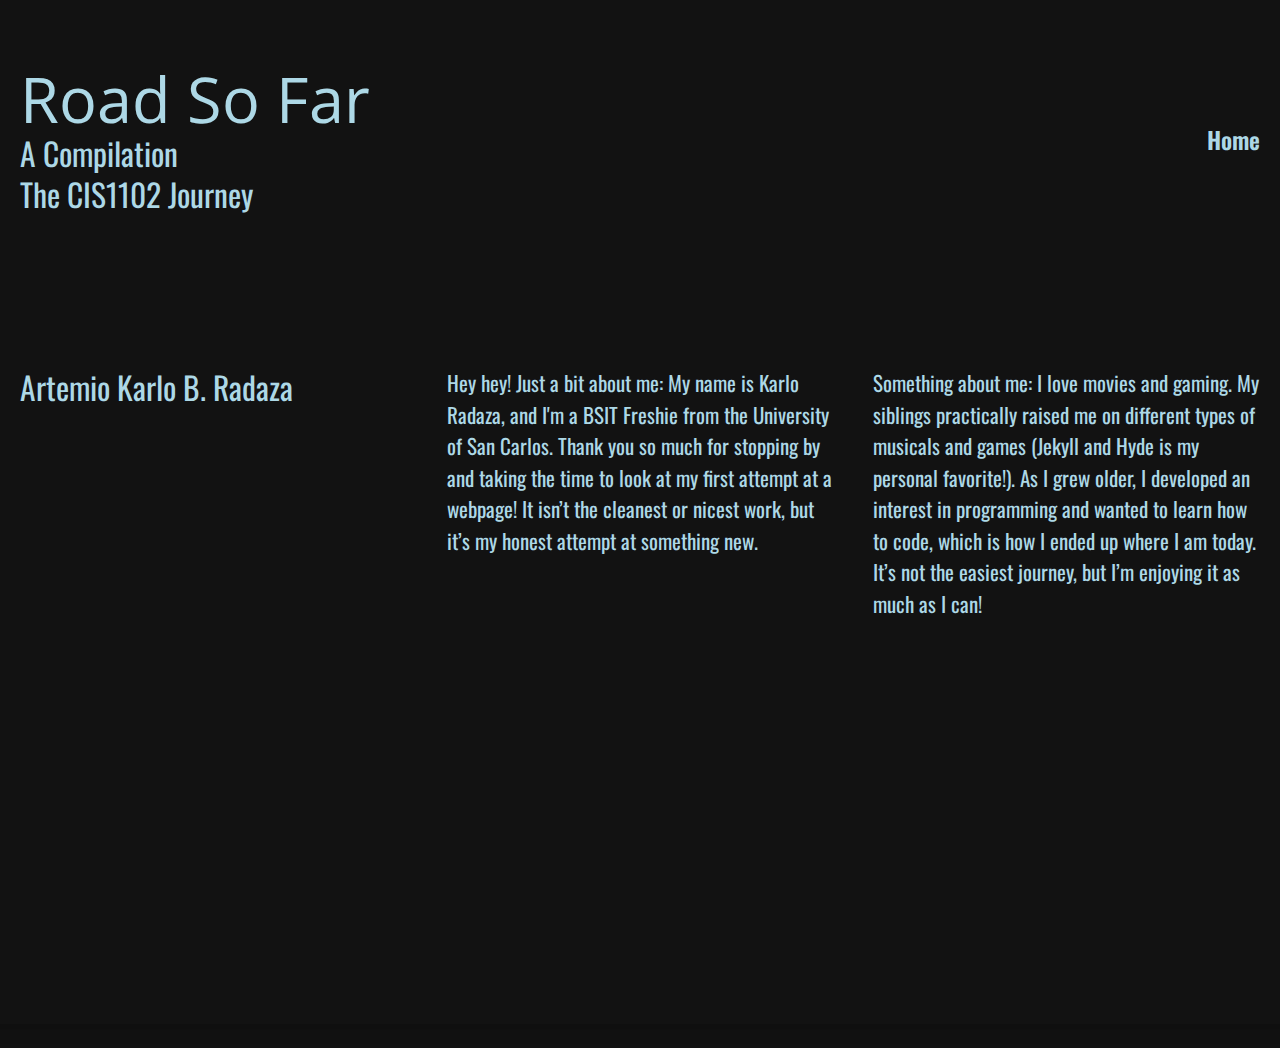
<file: about me.html>
<!DOCTYPE html>
<html lang="en">
  <head>
    <meta charset="UTF-8">
    <meta name="viewport" content="width=device-width, initial-scale=1.0">
    <title>About Me</title>
    <link rel="stylesheet" href="about me.css">
  </head>
  <body>
    <!-- Main Container -->
    <div id="webcrumbs">
      <div class="w-[1400px] min-h-[1000px] bg-neutral-950 text-sky-400 shadow-lg rounded-lg flex flex-col relative">

        <!-- Header Section -->
        <header class="flex justify-between items-center px-20 py-10">
          <div>
            <!-- Page Title and Subtitle -->
            <h1 class="text-5xl font-title">Road So Far</h1>
            <h2 class="text-2xl">A Compilation</h2>
            <h2 class="text-2xl">The CIS1102 Journey</h2>
          </div>
          <!-- Navigation Links -->
          <nav class="flex gap-10">
            <a href="homepage.html" class="text-lg font-semibold">Home</a>
          </nav>
        </header>

        <!-- Main Content Section -->
        <div class="flex flex-1 p-20">

          <!-- Personal Introduction Section -->
          <div class="flex-1">
            <p class="mt-8 text-2xl">Artemio Karlo B. Radaza</p>
          </div>

          <!-- Welcome Message Section -->
          <div class="flex-1 grid grid-cols-3 gap-10 ml-10">
            <p class="col-span-3 mt-8">
              Hey hey! Just a bit about me: My name is Karlo Radaza, and I'm a BSIT Freshie from the University of San Carlos. 
              Thank you so much for stopping by and taking the time to look at my first attempt at a webpage! It isn’t the cleanest or 
              nicest work, but it’s my honest attempt at something new.
            </p>
          </div>

          <!-- Interests and Backstory Section -->
          <div class="flex-1 grid grid-cols-3 gap-10 ml-10">
            <p class="col-span-3 mt-8">
              Something about me: I love movies and gaming. My siblings practically raised me on different types of musicals and games 
              (Jekyll and Hyde is my personal favorite!). As I grew older, I developed an interest in programming and wanted to learn 
              how to code, which is how I ended up where I am today. It’s not the easiest journey, but I’m enjoying it as much as I can!
            </p>
          </div>

        </div>

        <!-- Footer Section -->
        <div class="absolute bottom-5 left-5">
          <a href="https://www.instagram.com/karlradaz/" target="_blank" rel="noopener noreferrer">
          <i class="fa-brands fa-instagram text-2xl"></i>
        </a>
        </div>

      </div>
    </div>
  </body>
</html>
</file>
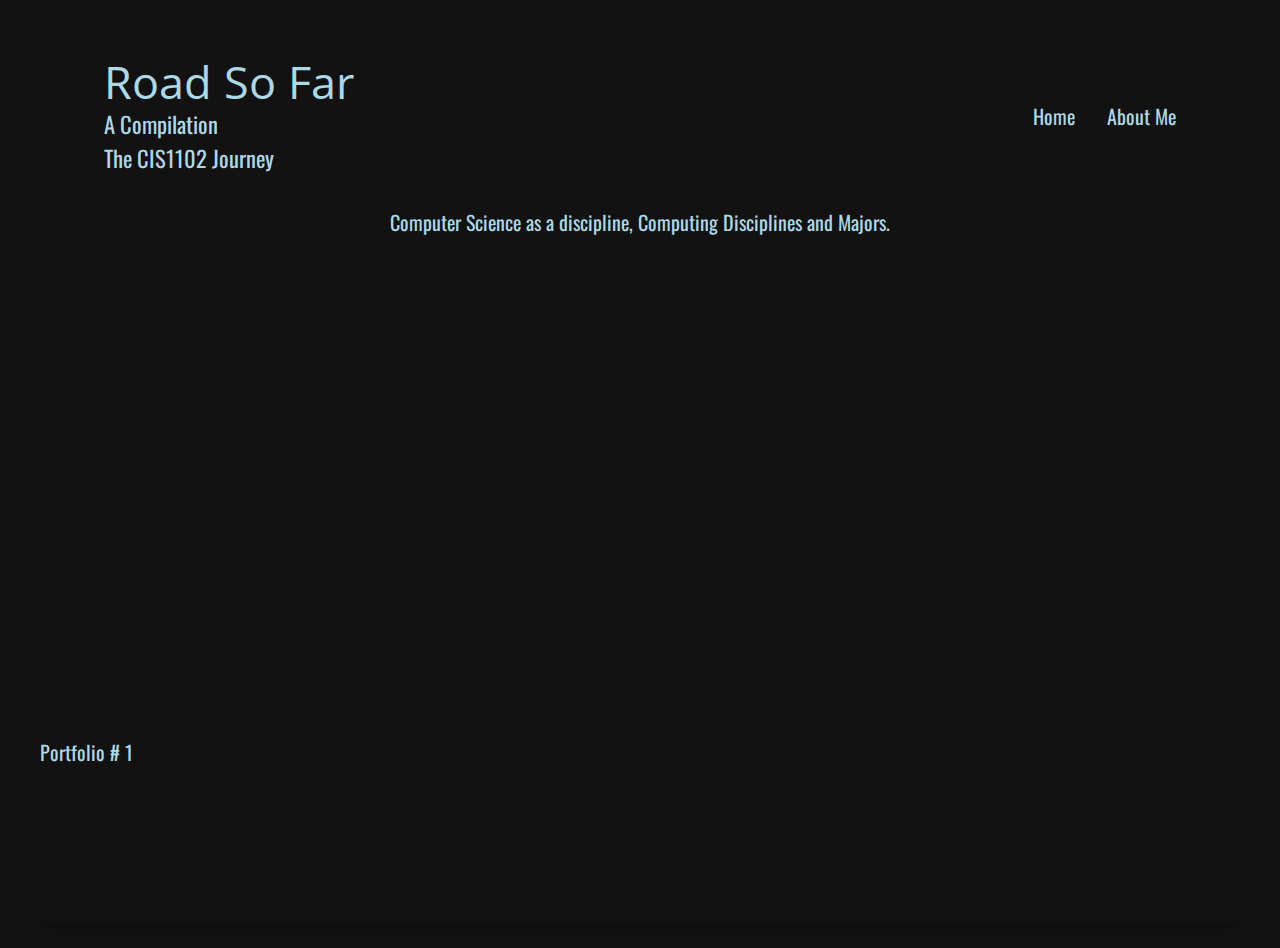
<file: port1.html>
<!DOCTYPE html>
<html lang="en">
  <head>
    <meta charset="UTF-8">
    <meta name="viewport" content="width=device-width, initial-scale=1.0">
    <title>Portfolio # 1</title>
    <link rel="stylesheet" href="port1.css">
     

  </head>
  <body>
    <!-- Main Container -->
  <div id="webcrumbs">
    <div class="w-[1200px] min-h-[900px] bg-neutral-950 text-sky-400 shadow-lg rounded-lg flex flex-col">
      <!-- Header Section -->
      <header class="flex justify-between items-center px-16 py-8"> 
        <div> 
        <h1 class="text-4xl font-title">Road So Far</h1> 
        <h2 class="text-lg">A Compilation</h2> 
        <h2 class="text-lg">The CIS1102 Journey</h2> 
      </div> 
        <nav class="flex gap-8"> 
        <a href="homepage.html" class="text-base font-semibold">Home</a> 
        <a href="about me.html" class="text-base font-semibold">About Me</a> 
      </nav> 
      </header> 

       <!-- Content Section -->
      <div class="flex flex-1 p-16 flex-col justify-center items-center">
        <!-- Description -->
         <div class="mb-8"> 
          <p>Computer Science as a discipline, Computing Disciplines and Majors.</p> </div>
           <iframe src="https://1drv.ms/p/c/5339b193c336fe0c/IQT6hBnTkm33SZq34y3jMOt4ASncqV5bekUS6lbNCFGIb9M"
            width="700" 
            height="500"
             frameBorder="0" 
             scrolling="no"
              class="mt-6"> 
            </iframe> 
          </div>
          <!-- Footer Section -->
           <footer 
          class="flex justify-center items-center py-4">
           <p>Portfolio # 1</p> 
          </footer> 
        </div>
  </div>
  </body>
</html>
</file>
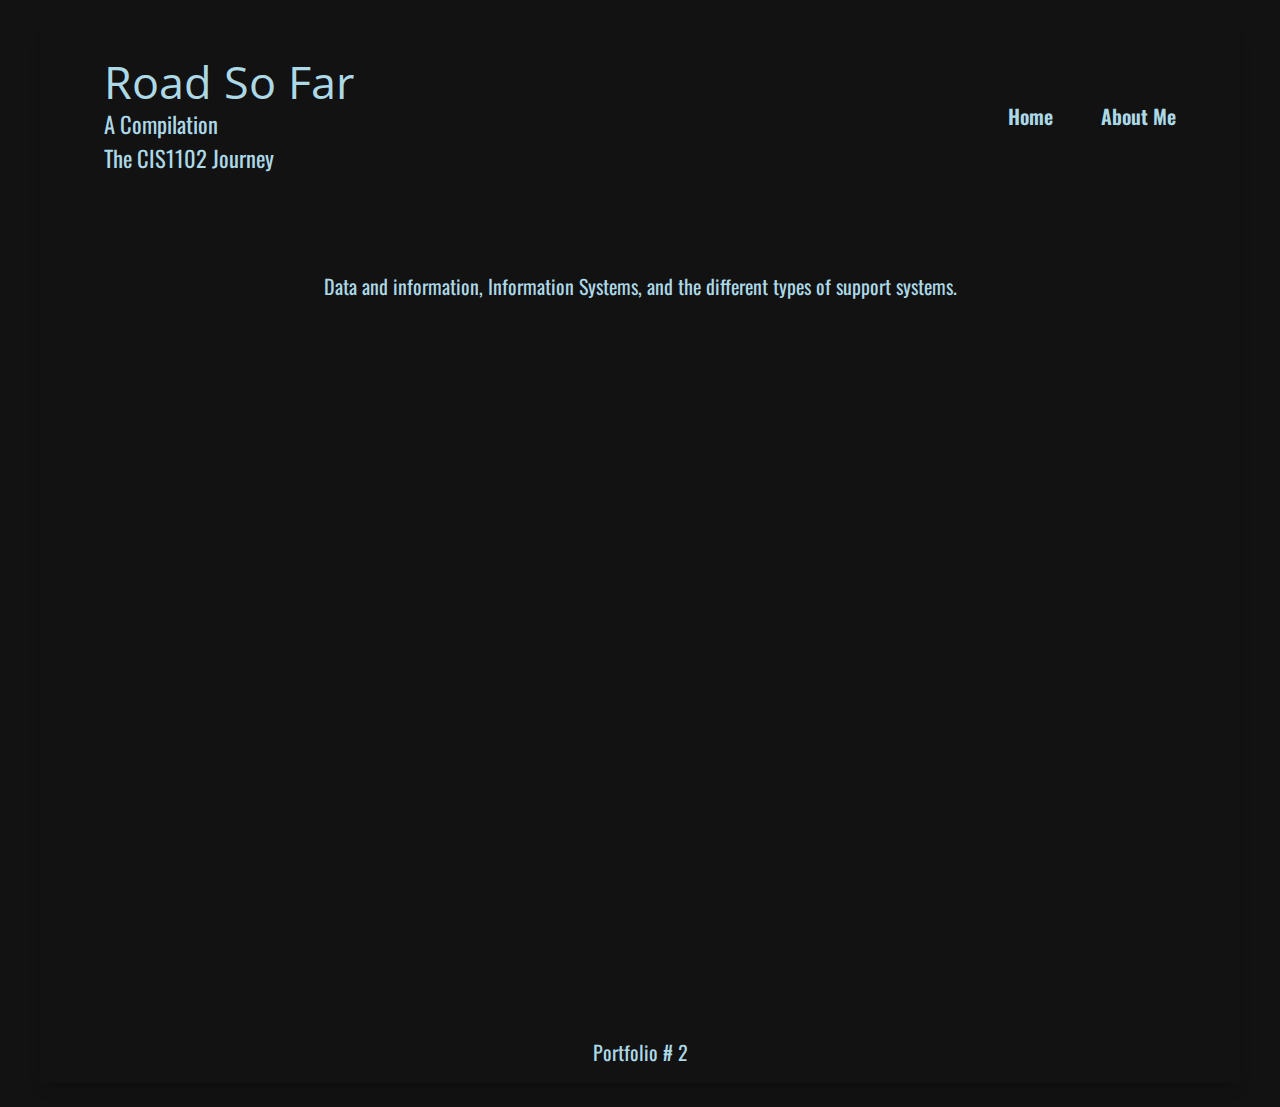
<file: port2.html>
<!DOCTYPE html>
<html lang="en">

<head>
    <meta charset="UTF-8">
    <meta name="viewport" content="width=device-width, initial-scale=1.0">
    <title>Portfolio # 2</title>
    <link rel="stylesheet" href="port2.css">
</head>

<body>
    <div id="webcrumbs">
        <div class="container w-[1200px] min-h-[900px] bg-neutral-950 text-sky-400 shadow-lg rounded-lg flex flex-col">

            <!-- Header Section -->
            <header class="header flex justify-between items-center px-16 py-8">
                <div>
                    <h1 class="title text-4xl font-title">Road So Far</h1>
                    <h2 class="subtitle text-lg">A Compilation</h2>
                    <h2 class="subtitle text-lg">The CIS1102 Journey</h2>
                </div>
                <nav class="navigation flex gap-12">
                    <a href="homepage.html" class="nav-link text-base font-semibold">Home</a>
                    <a href="about me.html" class="nav-link text-base font-semibold">About Me</a>
                </nav>
            </header>

            <!-- Content Section -->
            <main class="main-content flex flex-1 p-16 flex-col justify-center items-center">
                <div class="description mb-8">
                    <p>Data and information, Information Systems, and the different types of support systems.</p>
                </div>
                <iframe src="https://1drv.ms/p/c/5339b193c336fe0c/IQR9vIJ2te0JTqEBSHZ0j3R6AQpQa6dxHtY2iaQQ5A-581A" 
                        width="800" 
                        height="600" 
                        frameBorder="0" 
                        scrolling="no" 
                        class="iframe mt-6">
                </iframe>
            </main>

            <!-- Footer Section -->
            <footer class="footer flex justify-center items-center py-4">
                <p>Portfolio # 2</p>
            </footer>

        </div>
    </div>
</body>

</html>
</file>
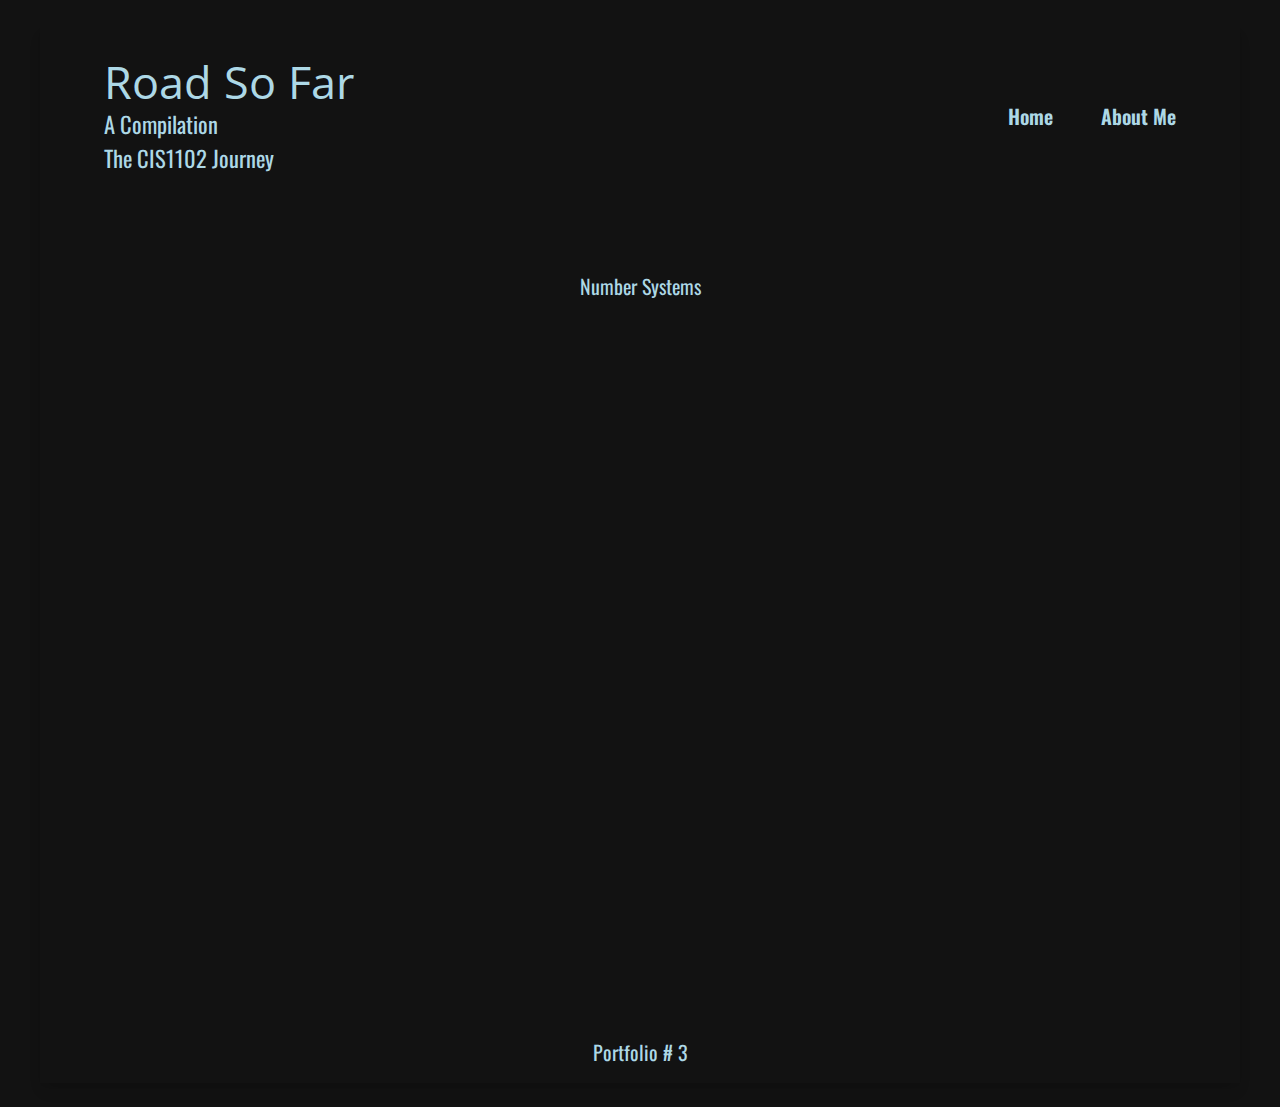
<file: port3.html>
<!DOCTYPE html>
<html lang="en">

<head>
    <meta charset="UTF-8">
    <meta name="viewport" content="width=device-width, initial-scale=1.0">
    <title>Portfolio # 3</title>
    <link rel="stylesheet" href="port3.css">
</head>

<body>
    <div id="webcrumbs">
        <div class="container w-[1200px] min-h-[900px] bg-neutral-950 text-sky-400 shadow-lg rounded-lg flex flex-col">

            <!-- Header Section -->
            <header class="header flex justify-between items-center px-16 py-8">
                <div>
                    <h1 class="title text-4xl font-title">Road So Far</h1>
                    <h2 class="subtitle text-lg">A Compilation</h2>
                    <h2 class="subtitle text-lg">The CIS1102 Journey</h2>
                </div>
                <nav class="navigation flex gap-12">
                    <a href="homepage.html" class="nav-link text-base font-semibold">Home</a>
                    <a href="about me.html" class="nav-link text-base font-semibold">About Me</a>
                </nav>
            </header>

            <!-- Content Section -->
            <main class="main-content flex flex-1 p-16 flex-col justify-center items-center">
                <div class="description mb-8">
                    <p>Number Systems</p>
                </div>
                <iframe src="https://1drv.ms/p/c/5339b193c336fe0c/IQSC-uoAOOwKSqg7NPWpLqlSAQ_y9D-_pSAwkJ5HOkqu7wY" 
                        width="800" 
                        height="600" 
                        frameBorder="0" 
                        scrolling="no" 
                        class="iframe mt-6">
                </iframe>
            </main>

            <!-- Footer Section -->
            <footer class="footer flex justify-center items-center py-4">
                <p>Portfolio # 3</p>
            </footer>

        </div>
    </div>
</body>

</html>
</file>
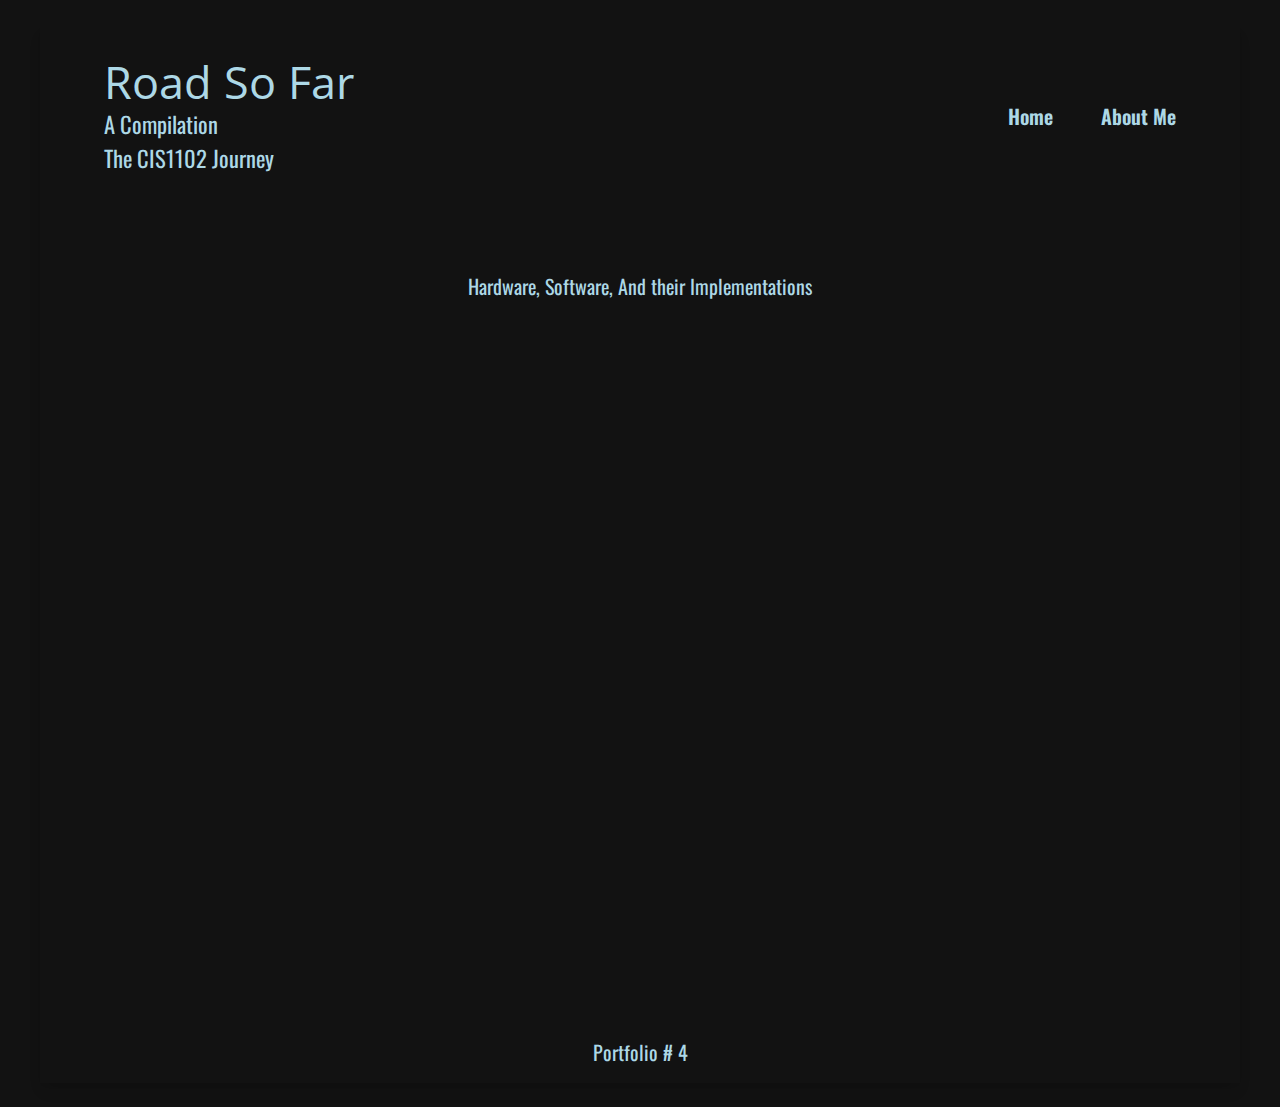
<file: port4.html>
<!DOCTYPE html>
<html lang="en">

<head>
    <meta charset="UTF-8">
    <meta name="viewport" content="width=device-width, initial-scale=1.0">
    <title>Portfolio # 4</title>
    <link rel="stylesheet" href="port4.css">
</head>

<body>
    <div id="webcrumbs">
        <div class="container w-[1200px] min-h-[900px] bg-neutral-950 text-sky-400 shadow-lg rounded-lg flex flex-col">

            <!-- Header Section -->
            <header class="header flex justify-between items-center px-16 py-8">
                <div>
                    <h1 class="title text-4xl font-title">Road So Far</h1>
                    <h2 class="subtitle text-lg">A Compilation</h2>
                    <h2 class="subtitle text-lg">The CIS1102 Journey</h2>
                </div>
                <nav class="navigation flex gap-12">
                    <a href="homepage.html" class="nav-link text-base font-semibold">Home</a>
                    <a href="about me.html" class="nav-link text-base font-semibold">About Me</a>
                </nav>
            </header>

            <!-- Content Section -->
            <main class="main-content flex flex-1 p-16 flex-col justify-center items-center">
                <div class="description mb-8">
                    <p>Hardware, Software, And their Implementations</p>
                </div>
                <iframe src="https://1drv.ms/p/c/5339b193c336fe0c/IQQDdIY5aibYS7VbzaMdD4xLAaJSYxf1N5AnQ5MRRjp8trE" 
                        width="800" 
                        height="600" 
                        frameBorder="0" 
                        scrolling="no" 
                        class="iframe mt-6">
                </iframe>
            </main>

            <!-- Footer Section -->
            <footer class="footer flex justify-center items-center py-4">
                <p>Portfolio # 4</p>
            </footer>

        </div>
    </div>
</body>

</html>
</file>
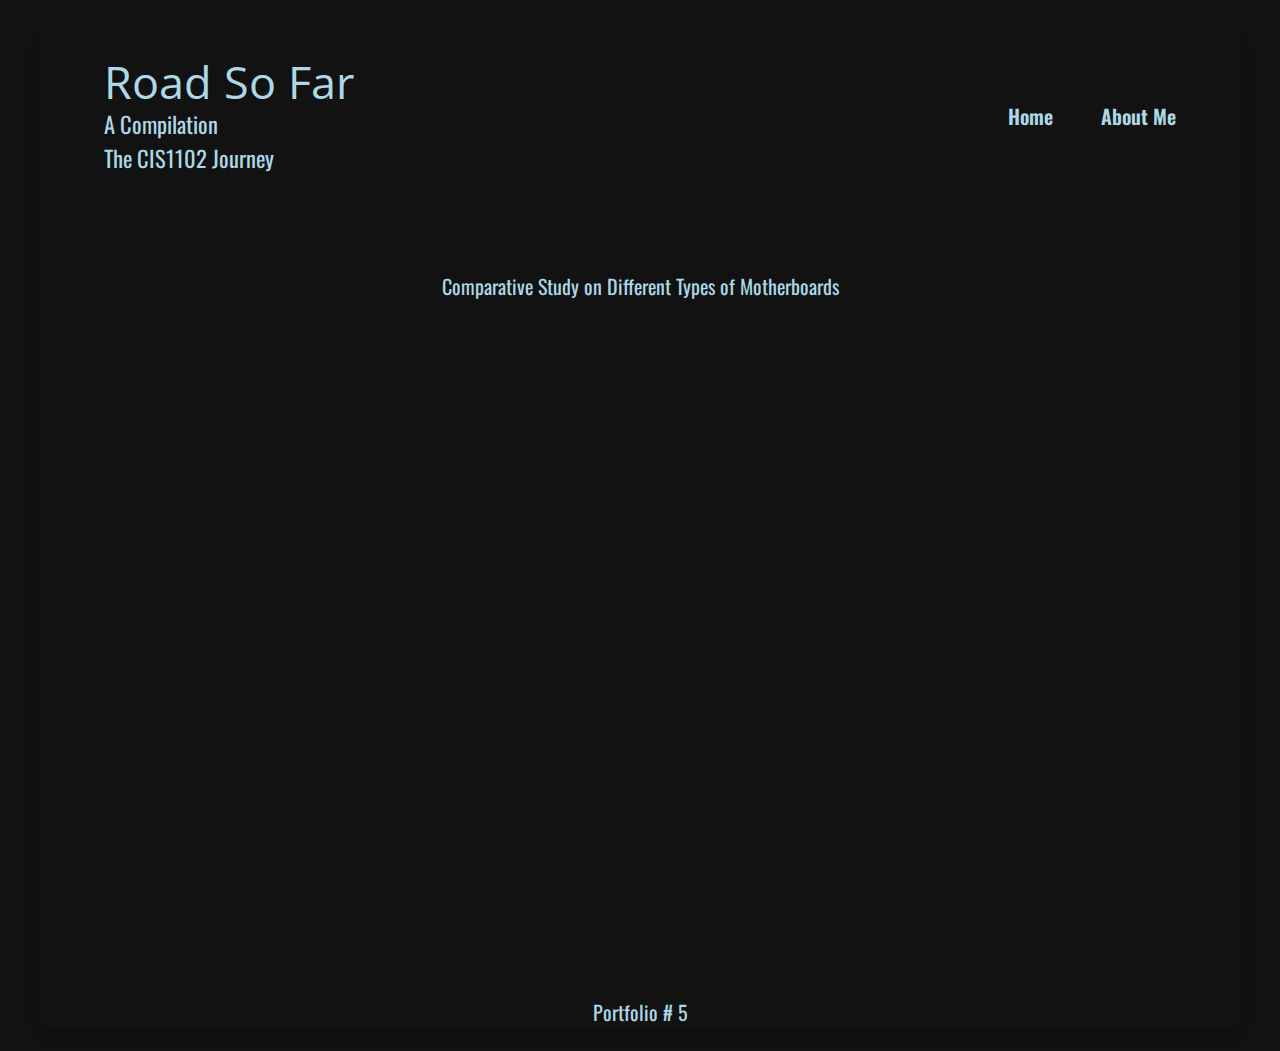
<file: port5.html>
<!DOCTYPE html>
<html lang="en">

<head>
    <meta charset="UTF-8">
    <meta name="viewport" content="width=device-width, initial-scale=1.0">
    <title>Portfolio # 5</title>
    <link rel="stylesheet" href="port5.css">
</head>

<body>
    <div id="webcrumbs">
        <div class="container w-[1200px] min-h-[900px] bg-neutral-950 text-sky-400 shadow-lg rounded-lg flex flex-col">

            <!-- Header Section -->
            <header class="header flex justify-between items-center px-16 py-8">
                <div>
                    <h1 class="title text-4xl font-title">Road So Far</h1>
                    <h2 class="subtitle text-lg">A Compilation</h2>
                    <h2 class="subtitle text-lg">The CIS1102 Journey</h2>
                </div>
                <nav class="navigation flex gap-12">
                    <a href="homepage.html" class="nav-link text-base font-semibold">Home</a>
                    <a href="about me.html" class="nav-link text-base font-semibold">About Me</a>
                </nav>
            </header>

            <!-- Content Section -->
            <main class="main-content flex flex-1 p-16 flex-col justify-center items-center">
                <div class="description mb-8">
                    <p>Comparative Study on Different Types of Motherboards</p>
                </div>
                <iframe src="port5.pdf" 
                        width="800" 
                        height="600" 
                        frameborder="0" 
                        scrolling="no" 
                        class="iframe">
                </iframe>
            </main>

            <!-- Footer Section -->
            <footer class="footer flex justify-center items-center py-4">
                <p>Portfolio # 5</p>
            </footer>

        </div>
    </div>
</body>

</html>
</file>
<file: about me.css>
@import url(https://cdnjs.cloudflare.com/ajax/libs/font-awesome/6.5.2/css/all.min.css);
      
      @import url(https://fonts.googleapis.com/css2?family=Open+Sans&display=swap);
      
      @import url(https://fonts.googleapis.com/css2?family=Oswald&display=swap);
      
      @import url(https://cdnjs.cloudflare.com/ajax/libs/font-awesome/6.5.2/css/all.min.css);
      
      /*! tailwindcss v3.4.11 | MIT License | https://tailwindcss.com*/
      *,
      :after,
      :before {
        border: 0 solid #e5e7eb;
        box-sizing: border-box;
        background: #121212;
        color: lightblue;
      }
      :after,
      :before {
        --tw-content: "";
      }
      :host,
      html {
        line-height: 1.5;
        -webkit-text-size-adjust: 100%;
        font-family:
          Oswald,
          ui-sans-serif,
          system-ui,
          sans-serif,
          Apple Color Emoji,
          Segoe UI Emoji,
          Segoe UI Symbol,
          Noto Color Emoji;
        font-feature-settings: normal;
        font-variation-settings: normal;
        -moz-tab-size: 4;
        tab-size: 4;
        -webkit-tap-highlight-color: transparent;
      }
      body {
        line-height: inherit;
        margin: 0;
      }
      hr {
        border-top-width: 1px;
        color: inherit;
        height: 0;
      }
      abbr:where([title]) {
        text-decoration: underline dotted;
      }
      h1,
      h2,
      h3,
      h4,
      h5,
      h6 {
        font-size: inherit;
        font-weight: inherit;
      }
      a {
        color: inherit;
        text-decoration: inherit;
      }
      b,
      strong {
        font-weight: bolder;
      }
      code,
      kbd,
      pre,
      samp {
        font-family:
          ui-monospace,
          SFMono-Regular,
          Menlo,
          Monaco,
          Consolas,
          Liberation Mono,
          Courier New,
          monospace;
        font-feature-settings: normal;
        font-size: 1em;
        font-variation-settings: normal;
      }
      small {
        font-size: 80%;
      }
      sub,
      sup {
        font-size: 75%;
        line-height: 0;
        position: relative;
        vertical-align: baseline;
      }
      sub {
        bottom: -0.25em;
      }
      sup {
        top: -0.5em;
      }
      table {
        border-collapse: collapse;
        border-color: inherit;
        text-indent: 0;
      }
      button,
      input,
      optgroup,
      select,
      textarea {
        color: inherit;
        font-family: inherit;
        font-feature-settings: inherit;
        font-size: 100%;
        font-variation-settings: inherit;
        font-weight: inherit;
        letter-spacing: inherit;
        line-height: inherit;
        margin: 0;
        padding: 0;
      }
      button,
      select {
        text-transform: none;
      }
      button,
      input:where([type="button"]),
      input:where([type="reset"]),
      input:where([type="submit"]) {
        -webkit-appearance: button;
        background-color: transparent;
        background-image: none;
      }
      :-moz-focusring {
        outline: auto;
      }
      :-moz-ui-invalid {
        box-shadow: none;
      }
      progress {
        vertical-align: baseline;
      }
      ::-webkit-inner-spin-button,
      ::-webkit-outer-spin-button {
        height: auto;
      }
      [type="search"] {
        -webkit-appearance: textfield;
        outline-offset: -2px;
      }
      ::-webkit-search-decoration {
        -webkit-appearance: none;
      }
      ::-webkit-file-upload-button {
        -webkit-appearance: button;
        font: inherit;
      }
      summary {
        display: list-item;
      }
      blockquote,
      dd,
      dl,
      figure,
      h1,
      h2,
      h3,
      h4,
      h5,
      h6,
      hr,
      p,
      pre {
        margin: 0;
      }
      fieldset {
        margin: 0;
      }
      fieldset,
      legend {
        padding: 0;
      }
      menu,
      ol,
      ul {
        list-style: none;
        margin: 0;
        padding: 0;
      }
      dialog {
        padding: 0;
      }
      textarea {
        resize: vertical;
      }
      input::placeholder,
      textarea::placeholder {
        color: #9ca3af;
        opacity: 1;
      }
      [role="button"],
      button {
        cursor: pointer;
      }
      :disabled {
        cursor: default;
      }
      audio,
      canvas,
      embed,
      iframe,
      img,
      object,
      svg,
      video {
        display: block;
        vertical-align: middle;
      }
      img,
      video {
        height: auto;
        max-width: 100%;
      }
      [hidden] {
        display: none;
      }
      *,
      :after,
      :before {
        --tw-border-spacing-x: 0;
        --tw-border-spacing-y: 0;
        --tw-translate-x: 0;
        --tw-translate-y: 0;
        --tw-rotate: 0;
        --tw-skew-x: 0;
        --tw-skew-y: 0;
        --tw-scale-x: 1;
        --tw-scale-y: 1;
        --tw-pan-x: ;
        --tw-pan-y: ;
        --tw-pinch-zoom: ;
        --tw-scroll-snap-strictness: proximity;
        --tw-gradient-from-position: ;
        --tw-gradient-via-position: ;
        --tw-gradient-to-position: ;
        --tw-ordinal: ;
        --tw-slashed-zero: ;
        --tw-numeric-figure: ;
        --tw-numeric-spacing: ;
        --tw-numeric-fraction: ;
        --tw-ring-inset: ;
        --tw-ring-offset-width: 0px;
        --tw-ring-offset-color: #fff;
        --tw-ring-color: rgba(59, 130, 246, 0.5);
        --tw-ring-offset-shadow: 0 0 #0000;
        --tw-ring-shadow: 0 0 #0000;
        --tw-shadow: 0 0 #0000;
        --tw-shadow-colored: 0 0 #0000;
        --tw-blur: ;
        --tw-brightness: ;
        --tw-contrast: ;
        --tw-grayscale: ;
        --tw-hue-rotate: ;
        --tw-invert: ;
        --tw-saturate: ;
        --tw-sepia: ;
        --tw-drop-shadow: ;
        --tw-backdrop-blur: ;
        --tw-backdrop-brightness: ;
        --tw-backdrop-contrast: ;
        --tw-backdrop-grayscale: ;
        --tw-backdrop-hue-rotate: ;
        --tw-backdrop-invert: ;
        --tw-backdrop-opacity: ;
        --tw-backdrop-saturate: ;
        --tw-backdrop-sepia: ;
        --tw-contain-size: ;
        --tw-contain-layout: ;
        --tw-contain-paint: ;
        --tw-contain-style: ;
      }
      ::backdrop {
        --tw-border-spacing-x: 0;
        --tw-border-spacing-y: 0;
        --tw-translate-x: 0;
        --tw-translate-y: 0;
        --tw-rotate: 0;
        --tw-skew-x: 0;
        --tw-skew-y: 0;
        --tw-scale-x: 1;
        --tw-scale-y: 1;
        --tw-pan-x: ;
        --tw-pan-y: ;
        --tw-pinch-zoom: ;
        --tw-scroll-snap-strictness: proximity;
        --tw-gradient-from-position: ;
        --tw-gradient-via-position: ;
        --tw-gradient-to-position: ;
        --tw-ordinal: ;
        --tw-slashed-zero: ;
        --tw-numeric-figure: ;
        --tw-numeric-spacing: ;
        --tw-numeric-fraction: ;
        --tw-ring-inset: ;
        --tw-ring-offset-width: 0px;
        --tw-ring-offset-color: #fff;
        --tw-ring-color: rgba(59, 130, 246, 0.5);
        --tw-ring-offset-shadow: 0 0 #0000;
        --tw-ring-shadow: 0 0 #0000;
        --tw-shadow: 0 0 #0000;
        --tw-shadow-colored: 0 0 #0000;
        --tw-blur: ;
        --tw-brightness: ;
        --tw-contrast: ;
        --tw-grayscale: ;
        --tw-hue-rotate: ;
        --tw-invert: ;
        --tw-saturate: ;
        --tw-sepia: ;
        --tw-drop-shadow: ;
        --tw-backdrop-blur: ;
        --tw-backdrop-brightness: ;
        --tw-backdrop-contrast: ;
        --tw-backdrop-grayscale: ;
        --tw-backdrop-hue-rotate: ;
        --tw-backdrop-invert: ;
        --tw-backdrop-opacity: ;
        --tw-backdrop-saturate: ;
        --tw-backdrop-sepia: ;
        --tw-contain-size: ;
        --tw-contain-layout: ;
        --tw-contain-paint: ;
        --tw-contain-style: ;
      }
      #webcrumbs .absolute {
        position: absolute;
      }
      #webcrumbs .relative {
        position: relative;
      }
      #webcrumbs .bottom-5 {
        bottom: 20px;
      }
      #webcrumbs .left-5 {
        left: 20px;
      }
      #webcrumbs .col-span-3 {
        grid-column: span 3 / span 3;
      }
      #webcrumbs .ml-10 {
        margin-left: 40px;
      }
      #webcrumbs .mt-8 {
        margin-top: 32px;
      }
      #webcrumbs .flex {
        display: flex;
      }
      #webcrumbs .grid {
        display: grid;
      }
      #webcrumbs .min-h-\[1000px\] {
        min-height: 1000px;
      }
      #webcrumbs .w-\[1400px\] {
        width: 1400px;
      }
      #webcrumbs .flex-1 {
        flex: 1 1 0%;
      }
      #webcrumbs .grid-cols-3 {
        grid-template-columns: repeat(3, minmax(0, 1fr));
      }
      #webcrumbs .flex-row {
        flex-direction: row;
      }
      #webcrumbs .flex-col {
        flex-direction: column;
      }
      #webcrumbs .items-center {
        align-items: center;
      }
      #webcrumbs .justify-between {
        justify-content: space-between;
      }
      #webcrumbs .gap-10 {
        gap: 40px;
      }
      #webcrumbs .gap-4 {
        gap: 16px;
      }
      #webcrumbs .rounded-lg {
        border-radius: 8px;
      }
      #webcrumbs .bg-neutral-950 {
        --tw-bg-opacity: 1;
        background-color: rgb(40 40 42 / var(--tw-bg-opacity));
      }
      #webcrumbs .p-20 {
        padding: 80px;
      }
      #webcrumbs .px-20 {
        padding-left: 80px;
        padding-right: 80px;
      }
      #webcrumbs .py-10 {
        padding-bottom: 40px;
        padding-top: 40px;
      }
      #webcrumbs .font-title {
        font-family:
          Open Sans,
          ui-sans-serif,
          system-ui,
          sans-serif,
          Apple Color Emoji,
          Segoe UI Emoji,
          Segoe UI Symbol,
          Noto Color Emoji;
      }
      #webcrumbs .text-2xl {
        font-size: 31.5px;
        line-height: 40.95px;
      }
      #webcrumbs .text-5xl {
        font-size: 63px;
        line-height: 69.30000000000001px;
      }
      #webcrumbs .text-lg {
        font-size: 23.625px;
        line-height: 35.4375px;
      }
      #webcrumbs .font-semibold {
        font-weight: 600;
      }
      #webcrumbs .text-sky-400 {
        --tw-text-opacity: 1;
        color: rgb(56 189 248 / var(--tw-text-opacity));
      }
      #webcrumbs .shadow-lg {
        --tw-shadow: 0 10px 15px -3px rgba(0, 0, 0, 0.1),
          0 4px 6px -4px rgba(0, 0, 0, 0.1);
        --tw-shadow-colored: 0 10px 15px -3px var(--tw-shadow-color),
          0 4px 6px -4px var(--tw-shadow-color);
        box-shadow: var(--tw-ring-offset-shadow, 0 0 #0000),
          var(--tw-ring-shadow, 0 0 #0000), var(--tw-shadow);
      }
      #webcrumbs {
        font-family: Oswald !important;
        font-size: 21px !important;
      }
      #webcrumbs :is(.bg-neutral-950) {
        color: hsla(0, 0%, 100%, 0.9) !important;
      }
      
      body {
        line-height: inherit;
        padding: 24px;
        display: flex;
        flex-direction: column;
        min-width: 100vw;
        min-height: 100vh;
        align-items: center;
        justify-content: center;
        background: #121212;
      }
</file>
<file: port1.css>
@import url(https://fonts.googleapis.com/css2?family=Open+Sans&display=swap);
      
@import url(https://fonts.googleapis.com/css2?family=Oswald&display=swap);

/*! tailwindcss v3.4.11 | MIT License | https://tailwindcss.com*/
*,
:after,
:before {
  border: 0 solid #e5e7eb;
  box-sizing: border-box;
  background-color:  #121212;
  color: lightblue;
}
:after,
:before {
  --tw-content: "";
}
:host,
html {
  line-height: 1.5;
  -webkit-text-size-adjust: 100%;
  font-family:
    Oswald,
    ui-sans-serif,
    system-ui,
    sans-serif,
    Apple Color Emoji,
    Segoe UI Emoji,
    Segoe UI Symbol,
    Noto Color Emoji;
  font-feature-settings: normal;
  font-variation-settings: normal;
  -moz-tab-size: 4;
  tab-size: 4;
  -webkit-tap-highlight-color: transparent;
}
body {
  line-height: inherit;
  margin: 0;
}
hr {
  border-top-width: 1px;
  color: inherit;
  height: 0;
}
abbr:where([title]) {
  text-decoration: underline dotted;
}
h1,
h2,
h3,
h4,
h5,
h6 {
  font-size: inherit;
  font-weight: inherit;
}
a {
  color: inherit;
  text-decoration: inherit;
}
b,
strong {
  font-weight: bolder;
}
code,
kbd,
pre,
samp {
  font-family:
    ui-monospace,
    SFMono-Regular,
    Menlo,
    Monaco,
    Consolas,
    Liberation Mono,
    Courier New,
    monospace;
  font-feature-settings: normal;
  font-size: 1em;
  font-variation-settings: normal;
}
small {
  font-size: 80%;
}
sub,
sup {
  font-size: 75%;
  line-height: 0;
  position: relative;
  vertical-align: baseline;
}
sub {
  bottom: -0.25em;
}
sup {
  top: -0.5em;
}
table {
  border-collapse: collapse;
  border-color: inherit;
  text-indent: 0;
}
button,
input,
optgroup,
select,
textarea {
  color: inherit;
  font-family: inherit;
  font-feature-settings: inherit;
  font-size: 100%;
  font-variation-settings: inherit;
  font-weight: inherit;
  letter-spacing: inherit;
  line-height: inherit;
  margin: 0;
  padding: 0;
}
button,
select {
  text-transform: none;
}
button,
input:where([type="button"]),
input:where([type="reset"]),
input:where([type="submit"]) {
  -webkit-appearance: button;
  background-color: transparent;
  background-image: none;
}
:-moz-focusring {
  outline: auto;
}
:-moz-ui-invalid {
  box-shadow: none;
}
progress {
  vertical-align: baseline;
}
::-webkit-inner-spin-button,
::-webkit-outer-spin-button {
  height: auto;
}
[type="search"] {
  -webkit-appearance: textfield;
  outline-offset: -2px;
}
::-webkit-search-decoration {
  -webkit-appearance: none;
}
::-webkit-file-upload-button {
  -webkit-appearance: button;
  font: inherit;
}
summary {
  display: list-item;
}
blockquote,
dd,
dl,
figure,
h1,
h2,
h3,
h4,
h5,
h6,
hr,
p,
pre {
  margin: 0;
}
fieldset {
  margin: 0;
}
fieldset,
legend {
  padding: 0;
}
menu,
ol,
ul {
  list-style: none;
  margin: 0;
  padding: 0;
}
dialog {
  padding: 0;
}
textarea {
  resize: vertical;
}
input::placeholder,
textarea::placeholder {
  color: #9ca3af;
  opacity: 1;
}
[role="button"],
button {
  cursor: pointer;
}
:disabled {
  cursor: default;
}
audio,
canvas,
embed,
iframe,
img,
object,
svg,
video {
  display: block;
  vertical-align: middle;
}
img,
video {
  height: auto;
  max-width: 100%;
}
[hidden] {
  display: none;
}
*,
:after,
:before {
  --tw-border-spacing-x: 0;
  --tw-border-spacing-y: 0;
  --tw-translate-x: 0;
  --tw-translate-y: 0;
  --tw-rotate: 0;
  --tw-skew-x: 0;
  --tw-skew-y: 0;
  --tw-scale-x: 1;
  --tw-scale-y: 1;
  --tw-pan-x: ;
  --tw-pan-y: ;
  --tw-pinch-zoom: ;
  --tw-scroll-snap-strictness: proximity;
  --tw-gradient-from-position: ;
  --tw-gradient-via-position: ;
  --tw-gradient-to-position: ;
  --tw-ordinal: ;
  --tw-slashed-zero: ;
  --tw-numeric-figure: ;
  --tw-numeric-spacing: ;
  --tw-numeric-fraction: ;
  --tw-ring-inset: ;
  --tw-ring-offset-width: 0px;
  --tw-ring-offset-color: #fff;
  --tw-ring-color: rgba(59, 130, 246, 0.5);
  --tw-ring-offset-shadow: 0 0 #0000;
  --tw-ring-shadow: 0 0 #0000;
  --tw-shadow: 0 0 #0000;
  --tw-shadow-colored: 0 0 #0000;
  --tw-blur: ;
  --tw-brightness: ;
  --tw-contrast: ;
  --tw-grayscale: ;
  --tw-hue-rotate: ;
  --tw-invert: ;
  --tw-saturate: ;
  --tw-sepia: ;
  --tw-drop-shadow: ;
  --tw-backdrop-blur: ;
  --tw-backdrop-brightness: ;
  --tw-backdrop-contrast: ;
  --tw-backdrop-grayscale: ;
  --tw-backdrop-hue-rotate: ;
  --tw-backdrop-invert: ;
  --tw-backdrop-opacity: ;
  --tw-backdrop-saturate: ;
  --tw-backdrop-sepia: ;
  --tw-contain-size: ;
  --tw-contain-layout: ;
  --tw-contain-paint: ;
  --tw-contain-style: ;
}
::backdrop {
  --tw-border-spacing-x: 0;
  --tw-border-spacing-y: 0;
  --tw-translate-x: 0;
  --tw-translate-y: 0;
  --tw-rotate: 0;
  --tw-skew-x: 0;
  --tw-skew-y: 0;
  --tw-scale-x: 1;
  --tw-scale-y: 1;
  --tw-pan-x: ;
  --tw-pan-y: ;
  --tw-pinch-zoom: ;
  --tw-scroll-snap-strictness: proximity;
  --tw-gradient-from-position: ;
  --tw-gradient-via-position: ;
  --tw-gradient-to-position: ;
  --tw-ordinal: ;
  --tw-slashed-zero: ;
  --tw-numeric-figure: ;
  --tw-numeric-spacing: ;
  --tw-numeric-fraction: ;
  --tw-ring-inset: ;
  --tw-ring-offset-width: 0px;
  --tw-ring-offset-color: #fff;
  --tw-ring-color: rgba(59, 130, 246, 0.5);
  --tw-ring-offset-shadow: 0 0 #0000;
  --tw-ring-shadow: 0 0 #0000;
  --tw-shadow: 0 0 #0000;
  --tw-shadow-colored: 0 0 #0000;
  --tw-blur: ;
  --tw-brightness: ;
  --tw-contrast: ;
  --tw-grayscale: ;
  --tw-hue-rotate: ;
  --tw-invert: ;
  --tw-saturate: ;
  --tw-sepia: ;
  --tw-drop-shadow: ;
  --tw-backdrop-blur: ;
  --tw-backdrop-brightness: ;
  --tw-backdrop-contrast: ;
  --tw-backdrop-grayscale: ;
  --tw-backdrop-hue-rotate: ;
  --tw-backdrop-invert: ;
  --tw-backdrop-opacity: ;
  --tw-backdrop-saturate: ;
  --tw-backdrop-sepia: ;
  --tw-contain-size: ;
  --tw-contain-layout: ;
  --tw-contain-paint: ;
  --tw-contain-style: ;
}
#webcrumbs .flex {
  display: flex;
}
#webcrumbs .min-h-\[900px\] {
  min-height: 900px;
}
#webcrumbs .w-\[1200px\] {
  width: 1200px;
}
#webcrumbs .flex-row {
  flex-direction: row;
}
#webcrumbs .flex-col {
  flex-direction: column;
}
#webcrumbs .items-center {
  align-items: center;
}
#webcrumbs .justify-between {
  justify-content: space-between;
}
#webcrumbs .gap-4 {
  gap: 16px;
}
#webcrumbs .rounded-lg {
  border-radius: 8px;
}
#webcrumbs .bg-neutral-950 {
  --tw-bg-opacity: 1;
  background-color: #121212;
}
#webcrumbs .px-16 {
  padding-left: 64px;
  padding-right: 64px;
}
#webcrumbs .py-8 {
  padding-bottom: 32px;
  padding-top: 32px;
}
#webcrumbs .font-title {
  font-family:
    Open Sans,
    ui-sans-serif,
    system-ui,
    sans-serif,
    Apple Color Emoji,
    Segoe UI Emoji,
    Segoe UI Symbol,
    Noto Color Emoji;
}
#webcrumbs .text-4xl {
  font-size: 45px;
  line-height: 51.74999999999999px;
}
#webcrumbs .text-lg {
  font-size: 22.5px;
  line-height: 33.75px;
}
#webcrumbs .text-sky-400 {
  --tw-text-opacity: 1;
  color: rgb(56 189 248 / var(--tw-text-opacity));
}
#webcrumbs .shadow-lg {
  --tw-shadow: 0 10px 15px -3px rgba(0, 0, 0, 0.1),
    0 4px 6px -4px rgba(0, 0, 0, 0.1);
  --tw-shadow-colored: 0 10px 15px -3px var(--tw-shadow-color),
    0 4px 6px -4px var(--tw-shadow-color);
  box-shadow: var(--tw-ring-offset-shadow, 0 0 #0000),
    var(--tw-ring-shadow, 0 0 #0000), var(--tw-shadow);
}
#webcrumbs {
  font-family: Oswald !important;
  font-size: 20px !important;
}
#webcrumbs :is(.bg-neutral-950) {
  color: hsla(0, 0%, 100%, 0.9) !important;
}

body {
  line-height: inherit;
  padding: 24px;
  display: flex;
  flex-direction: column;
  min-width: 100vw;
  min-height: 100vh;
  align-items: center;
  justify-content: center;
  background:  #121212;
}

nav {
    display: flex;
    gap: 32px;
}

footer {
    display: flex;
    align-items: center;
}
</file>
<file: port2.css>
@import url(https://fonts.googleapis.com/css2?family=Open+Sans&display=swap);
      
@import url(https://fonts.googleapis.com/css2?family=Oswald&display=swap);

/*! tailwindcss v3.4.11 | MIT License | https://tailwindcss.com*/
*,
:after,
:before {
  border: 0 solid #e5e7eb;
  box-sizing: border-box;
  background-color: #121212;
  color: lightblue;
}
:after,
:before {
  --tw-content: "";
}
:host,
html {
  line-height: 1.5;
  -webkit-text-size-adjust: 100%;
  font-family:
    Oswald,
    ui-sans-serif,
    system-ui,
    sans-serif,
    Apple Color Emoji,
    Segoe UI Emoji,
    Segoe UI Symbol,
    Noto Color Emoji;
  font-feature-settings: normal;
  font-variation-settings: normal;
  -moz-tab-size: 4;
  tab-size: 4;
  -webkit-tap-highlight-color: transparent;
}
body {
  line-height: inherit;
  margin: 0;
}
hr {
  border-top-width: 1px;
  color: inherit;
  height: 0;
}
abbr:where([title]) {
  text-decoration: underline dotted;
}
h1,
h2,
h3,
h4,
h5,
h6 {
  font-size: inherit;
  font-weight: inherit;
}
a {
  color: inherit;
  text-decoration: inherit;
}
b,
strong {
  font-weight: bolder;
}
code,
kbd,
pre,
samp {
  font-family:
    ui-monospace,
    SFMono-Regular,
    Menlo,
    Monaco,
    Consolas,
    Liberation Mono,
    Courier New,
    monospace;
  font-feature-settings: normal;
  font-size: 1em;
  font-variation-settings: normal;
}
small {
  font-size: 80%;
}
sub,
sup {
  font-size: 75%;
  line-height: 0;
  position: relative;
  vertical-align: baseline;
}
sub {
  bottom: -0.25em;
}
sup {
  top: -0.5em;
}
table {
  border-collapse: collapse;
  border-color: inherit;
  text-indent: 0;
}
button,
input,
optgroup,
select,
textarea {
  color: inherit;
  font-family: inherit;
  font-feature-settings: inherit;
  font-size: 100%;
  font-variation-settings: inherit;
  font-weight: inherit;
  letter-spacing: inherit;
  line-height: inherit;
  margin: 0;
  padding: 0;
}
button,
select {
  text-transform: none;
}
button,
input:where([type="button"]),
input:where([type="reset"]),
input:where([type="submit"]) {
  -webkit-appearance: button;
  background-color: transparent;
  background-image: none;
}
:-moz-focusring {
  outline: auto;
}
:-moz-ui-invalid {
  box-shadow: none;
}
progress {
  vertical-align: baseline;
}
::-webkit-inner-spin-button,
::-webkit-outer-spin-button {
  height: auto;
}
[type="search"] {
  -webkit-appearance: textfield;
  outline-offset: -2px;
}
::-webkit-search-decoration {
  -webkit-appearance: none;
}
::-webkit-file-upload-button {
  -webkit-appearance: button;
  font: inherit;
}
summary {
  display: list-item;
}
blockquote,
dd,
dl,
figure,
h1,
h2,
h3,
h4,
h5,
h6,
hr,
p,
pre {
  margin: 0;
}
fieldset {
  margin: 0;
}
fieldset,
legend {
  padding: 0;
}
menu,
ol,
ul {
  list-style: none;
  margin: 0;
  padding: 0;
}
dialog {
  padding: 0;
}
textarea {
  resize: vertical;
}
input::placeholder,
textarea::placeholder {
  color: #9ca3af;
  opacity: 1;
}
[role="button"],
button {
  cursor: pointer;
}
:disabled {
  cursor: default;
}
audio,
canvas,
embed,
iframe,
img,
object,
svg,
video {
  display: block;
  vertical-align: middle;
}
img,
video {
  height: auto;
  max-width: 100%;
}
[hidden] {
  display: none;
}
*,
:after,
:before {
  --tw-border-spacing-x: 0;
  --tw-border-spacing-y: 0;
  --tw-translate-x: 0;
  --tw-translate-y: 0;
  --tw-rotate: 0;
  --tw-skew-x: 0;
  --tw-skew-y: 0;
  --tw-scale-x: 1;
  --tw-scale-y: 1;
  --tw-pan-x: ;
  --tw-pan-y: ;
  --tw-pinch-zoom: ;
  --tw-scroll-snap-strictness: proximity;
  --tw-gradient-from-position: ;
  --tw-gradient-via-position: ;
  --tw-gradient-to-position: ;
  --tw-ordinal: ;
  --tw-slashed-zero: ;
  --tw-numeric-figure: ;
  --tw-numeric-spacing: ;
  --tw-numeric-fraction: ;
  --tw-ring-inset: ;
  --tw-ring-offset-width: 0px;
  --tw-ring-offset-color: #fff;
  --tw-ring-color: rgba(59, 130, 246, 0.5);
  --tw-ring-offset-shadow: 0 0 #0000;
  --tw-ring-shadow: 0 0 #0000;
  --tw-shadow: 0 0 #0000;
  --tw-shadow-colored: 0 0 #0000;
  --tw-blur: ;
  --tw-brightness: ;
  --tw-contrast: ;
  --tw-grayscale: ;
  --tw-hue-rotate: ;
  --tw-invert: ;
  --tw-saturate: ;
  --tw-sepia: ;
  --tw-drop-shadow: ;
  --tw-backdrop-blur: ;
  --tw-backdrop-brightness: ;
  --tw-backdrop-contrast: ;
  --tw-backdrop-grayscale: ;
  --tw-backdrop-hue-rotate: ;
  --tw-backdrop-invert: ;
  --tw-backdrop-opacity: ;
  --tw-backdrop-saturate: ;
  --tw-backdrop-sepia: ;
  --tw-contain-size: ;
  --tw-contain-layout: ;
  --tw-contain-paint: ;
  --tw-contain-style: ;
}
::backdrop {
  --tw-border-spacing-x: 0;
  --tw-border-spacing-y: 0;
  --tw-translate-x: 0;
  --tw-translate-y: 0;
  --tw-rotate: 0;
  --tw-skew-x: 0;
  --tw-skew-y: 0;
  --tw-scale-x: 1;
  --tw-scale-y: 1;
  --tw-pan-x: ;
  --tw-pan-y: ;
  --tw-pinch-zoom: ;
  --tw-scroll-snap-strictness: proximity;
  --tw-gradient-from-position: ;
  --tw-gradient-via-position: ;
  --tw-gradient-to-position: ;
  --tw-ordinal: ;
  --tw-slashed-zero: ;
  --tw-numeric-figure: ;
  --tw-numeric-spacing: ;
  --tw-numeric-fraction: ;
  --tw-ring-inset: ;
  --tw-ring-offset-width: 0px;
  --tw-ring-offset-color: #fff;
  --tw-ring-color: rgba(59, 130, 246, 0.5);
  --tw-ring-offset-shadow: 0 0 #0000;
  --tw-ring-shadow: 0 0 #0000;
  --tw-shadow: 0 0 #0000;
  --tw-shadow-colored: 0 0 #0000;
  --tw-blur: ;
  --tw-brightness: ;
  --tw-contrast: ;
  --tw-grayscale: ;
  --tw-hue-rotate: ;
  --tw-invert: ;
  --tw-saturate: ;
  --tw-sepia: ;
  --tw-drop-shadow: ;
  --tw-backdrop-blur: ;
  --tw-backdrop-brightness: ;
  --tw-backdrop-contrast: ;
  --tw-backdrop-grayscale: ;
  --tw-backdrop-hue-rotate: ;
  --tw-backdrop-invert: ;
  --tw-backdrop-opacity: ;
  --tw-backdrop-saturate: ;
  --tw-backdrop-sepia: ;
  --tw-contain-size: ;
  --tw-contain-layout: ;
  --tw-contain-paint: ;
  --tw-contain-style: ;
}
#webcrumbs .mb-8 {
  margin-bottom: 32px;
}
#webcrumbs .mt-6 {
  margin-top: 24px;
}
#webcrumbs .flex {
  display: flex;
}
#webcrumbs .min-h-\[900px\] {
  min-height: 900px;
}
#webcrumbs .w-\[1200px\] {
  width: 1200px;
}
#webcrumbs .flex-1 {
  flex: 1 1 0%;
}
#webcrumbs .flex-row {
  flex-direction: row;
}
#webcrumbs .flex-col {
  flex-direction: column;
}
#webcrumbs .items-center {
  align-items: center;
}
#webcrumbs .justify-center {
  justify-content: center;
}
#webcrumbs .justify-between {
  justify-content: space-between;
}
#webcrumbs .gap-12 {
  gap: 48px;
}
#webcrumbs .gap-4 {
  gap: 16px;
}
#webcrumbs .rounded-lg {
  border-radius: 8px;
}
#webcrumbs .bg-neutral-950 {
  --tw-bg-opacity: 1;
  background-color: #121212;
}
#webcrumbs .p-16 {
  padding: 64px;
}
#webcrumbs .px-16 {
  padding-left: 64px;
  padding-right: 64px;
}
#webcrumbs .py-4 {
  padding-bottom: 16px;
  padding-top: 16px;
}
#webcrumbs .py-8 {
  padding-bottom: 32px;
  padding-top: 32px;
}
#webcrumbs .font-title {
  font-family:
    Open Sans,
    ui-sans-serif,
    system-ui,
    sans-serif,
    Apple Color Emoji,
    Segoe UI Emoji,
    Segoe UI Symbol,
    Noto Color Emoji;
}
#webcrumbs .text-4xl {
  font-size: 45px;
  line-height: 51.74999999999999px;
}
#webcrumbs .text-base {
  font-size: 20px;
  line-height: 32px;
}
#webcrumbs .text-lg {
  font-size: 22.5px;
  line-height: 33.75px;
}
#webcrumbs .font-semibold {
  font-weight: 600;
}
#webcrumbs .text-sky-400 {
  --tw-text-opacity: 1;
  color: rgb(56 189 248 / var(--tw-text-opacity));
}
#webcrumbs .shadow-lg {
  --tw-shadow: 0 10px 15px -3px rgba(0, 0, 0, 0.1),
    0 4px 6px -4px rgba(0, 0, 0, 0.1);
  --tw-shadow-colored: 0 10px 15px -3px var(--tw-shadow-color),
    0 4px 6px -4px var(--tw-shadow-color);
  box-shadow: var(--tw-ring-offset-shadow, 0 0 #0000),
    var(--tw-ring-shadow, 0 0 #0000), var(--tw-shadow);
}
#webcrumbs {
  font-family: Oswald !important;
  font-size: 20px !important;
}
#webcrumbs :is(.bg-neutral-950) {
  color: hsla(0, 0%, 100%, 0.9) !important;
}

body {
  line-height: inherit;
  padding: 24px;
  display: flex;
  flex-direction: column;
  min-width: 100vw;
  min-height: 100vh;
  align-items: center;
  justify-content: center;
  background: #121212;
}
</file>
<file: port3.css>
@import url(https://fonts.googleapis.com/css2?family=Open+Sans&display=swap);
      
@import url(https://fonts.googleapis.com/css2?family=Oswald&display=swap);

/*! tailwindcss v3.4.11 | MIT License | https://tailwindcss.com*/
*,
:after,
:before {
  border: 0 solid #e5e7eb;
  box-sizing: border-box;
  background: #121212;
  color: lightblue;
}
:after,
:before {
  --tw-content: "";
}
:host,
html {
  line-height: 1.5;
  -webkit-text-size-adjust: 100%;
  font-family:
    Oswald,
    ui-sans-serif,
    system-ui,
    sans-serif,
    Apple Color Emoji,
    Segoe UI Emoji,
    Segoe UI Symbol,
    Noto Color Emoji;
  font-feature-settings: normal;
  font-variation-settings: normal;
  -moz-tab-size: 4;
  tab-size: 4;
  -webkit-tap-highlight-color: transparent;
}
body {
  line-height: inherit;
  margin: 0;
}
hr {
  border-top-width: 1px;
  color: inherit;
  height: 0;
}
abbr:where([title]) {
  text-decoration: underline dotted;
}
h1,
h2,
h3,
h4,
h5,
h6 {
  font-size: inherit;
  font-weight: inherit;
}
a {
  color: inherit;
  text-decoration: inherit;
}
b,
strong {
  font-weight: bolder;
}
code,
kbd,
pre,
samp {
  font-family:
    ui-monospace,
    SFMono-Regular,
    Menlo,
    Monaco,
    Consolas,
    Liberation Mono,
    Courier New,
    monospace;
  font-feature-settings: normal;
  font-size: 1em;
  font-variation-settings: normal;
}
small {
  font-size: 80%;
}
sub,
sup {
  font-size: 75%;
  line-height: 0;
  position: relative;
  vertical-align: baseline;
}
sub {
  bottom: -0.25em;
}
sup {
  top: -0.5em;
}
table {
  border-collapse: collapse;
  border-color: inherit;
  text-indent: 0;
}
button,
input,
optgroup,
select,
textarea {
  color: inherit;
  font-family: inherit;
  font-feature-settings: inherit;
  font-size: 100%;
  font-variation-settings: inherit;
  font-weight: inherit;
  letter-spacing: inherit;
  line-height: inherit;
  margin: 0;
  padding: 0;
}
button,
select {
  text-transform: none;
}
button,
input:where([type="button"]),
input:where([type="reset"]),
input:where([type="submit"]) {
  -webkit-appearance: button;
  background-color: transparent;
  background-image: none;
}
:-moz-focusring {
  outline: auto;
}
:-moz-ui-invalid {
  box-shadow: none;
}
progress {
  vertical-align: baseline;
}
::-webkit-inner-spin-button,
::-webkit-outer-spin-button {
  height: auto;
}
[type="search"] {
  -webkit-appearance: textfield;
  outline-offset: -2px;
}
::-webkit-search-decoration {
  -webkit-appearance: none;
}
::-webkit-file-upload-button {
  -webkit-appearance: button;
  font: inherit;
}
summary {
  display: list-item;
}
blockquote,
dd,
dl,
figure,
h1,
h2,
h3,
h4,
h5,
h6,
hr,
p,
pre {
  margin: 0;
}
fieldset {
  margin: 0;
}
fieldset,
legend {
  padding: 0;
}
menu,
ol,
ul {
  list-style: none;
  margin: 0;
  padding: 0;
}
dialog {
  padding: 0;
}
textarea {
  resize: vertical;
}
input::placeholder,
textarea::placeholder {
  color: #9ca3af;
  opacity: 1;
}
[role="button"],
button {
  cursor: pointer;
}
:disabled {
  cursor: default;
}
audio,
canvas,
embed,
iframe,
img,
object,
svg,
video {
  display: block;
  vertical-align: middle;
}
img,
video {
  height: auto;
  max-width: 100%;
}
[hidden] {
  display: none;
}
*,
:after,
:before {
  --tw-border-spacing-x: 0;
  --tw-border-spacing-y: 0;
  --tw-translate-x: 0;
  --tw-translate-y: 0;
  --tw-rotate: 0;
  --tw-skew-x: 0;
  --tw-skew-y: 0;
  --tw-scale-x: 1;
  --tw-scale-y: 1;
  --tw-pan-x: ;
  --tw-pan-y: ;
  --tw-pinch-zoom: ;
  --tw-scroll-snap-strictness: proximity;
  --tw-gradient-from-position: ;
  --tw-gradient-via-position: ;
  --tw-gradient-to-position: ;
  --tw-ordinal: ;
  --tw-slashed-zero: ;
  --tw-numeric-figure: ;
  --tw-numeric-spacing: ;
  --tw-numeric-fraction: ;
  --tw-ring-inset: ;
  --tw-ring-offset-width: 0px;
  --tw-ring-offset-color: #fff;
  --tw-ring-color: rgba(59, 130, 246, 0.5);
  --tw-ring-offset-shadow: 0 0 #0000;
  --tw-ring-shadow: 0 0 #0000;
  --tw-shadow: 0 0 #0000;
  --tw-shadow-colored: 0 0 #0000;
  --tw-blur: ;
  --tw-brightness: ;
  --tw-contrast: ;
  --tw-grayscale: ;
  --tw-hue-rotate: ;
  --tw-invert: ;
  --tw-saturate: ;
  --tw-sepia: ;
  --tw-drop-shadow: ;
  --tw-backdrop-blur: ;
  --tw-backdrop-brightness: ;
  --tw-backdrop-contrast: ;
  --tw-backdrop-grayscale: ;
  --tw-backdrop-hue-rotate: ;
  --tw-backdrop-invert: ;
  --tw-backdrop-opacity: ;
  --tw-backdrop-saturate: ;
  --tw-backdrop-sepia: ;
  --tw-contain-size: ;
  --tw-contain-layout: ;
  --tw-contain-paint: ;
  --tw-contain-style: ;
}
::backdrop {
  --tw-border-spacing-x: 0;
  --tw-border-spacing-y: 0;
  --tw-translate-x: 0;
  --tw-translate-y: 0;
  --tw-rotate: 0;
  --tw-skew-x: 0;
  --tw-skew-y: 0;
  --tw-scale-x: 1;
  --tw-scale-y: 1;
  --tw-pan-x: ;
  --tw-pan-y: ;
  --tw-pinch-zoom: ;
  --tw-scroll-snap-strictness: proximity;
  --tw-gradient-from-position: ;
  --tw-gradient-via-position: ;
  --tw-gradient-to-position: ;
  --tw-ordinal: ;
  --tw-slashed-zero: ;
  --tw-numeric-figure: ;
  --tw-numeric-spacing: ;
  --tw-numeric-fraction: ;
  --tw-ring-inset: ;
  --tw-ring-offset-width: 0px;
  --tw-ring-offset-color: #fff;
  --tw-ring-color: rgba(59, 130, 246, 0.5);
  --tw-ring-offset-shadow: 0 0 #0000;
  --tw-ring-shadow: 0 0 #0000;
  --tw-shadow: 0 0 #0000;
  --tw-shadow-colored: 0 0 #0000;
  --tw-blur: ;
  --tw-brightness: ;
  --tw-contrast: ;
  --tw-grayscale: ;
  --tw-hue-rotate: ;
  --tw-invert: ;
  --tw-saturate: ;
  --tw-sepia: ;
  --tw-drop-shadow: ;
  --tw-backdrop-blur: ;
  --tw-backdrop-brightness: ;
  --tw-backdrop-contrast: ;
  --tw-backdrop-grayscale: ;
  --tw-backdrop-hue-rotate: ;
  --tw-backdrop-invert: ;
  --tw-backdrop-opacity: ;
  --tw-backdrop-saturate: ;
  --tw-backdrop-sepia: ;
  --tw-contain-size: ;
  --tw-contain-layout: ;
  --tw-contain-paint: ;
  --tw-contain-style: ;
}
#webcrumbs .mb-8 {
  margin-bottom: 32px;
}
#webcrumbs .mt-6 {
  margin-top: 24px;
}
#webcrumbs .flex {
  display: flex;
}
#webcrumbs .min-h-\[900px\] {
  min-height: 900px;
}
#webcrumbs .w-\[1200px\] {
  width: 1200px;
}
#webcrumbs .flex-1 {
  flex: 1 1 0%;
}
#webcrumbs .flex-row {
  flex-direction: row;
}
#webcrumbs .flex-col {
  flex-direction: column;
}
#webcrumbs .items-center {
  align-items: center;
}
#webcrumbs .justify-center {
  justify-content: center;
}
#webcrumbs .justify-between {
  justify-content: space-between;
}
#webcrumbs .gap-12 {
  gap: 48px;
}
#webcrumbs .gap-4 {
  gap: 16px;
}
#webcrumbs .rounded-lg {
  border-radius: 8px;
}
#webcrumbs .bg-neutral-950 {
  --tw-bg-opacity: 1;
  background-color: rgb(40 40 42 / var(--tw-bg-opacity));
}
#webcrumbs .p-16 {
  padding: 64px;
}
#webcrumbs .px-16 {
  padding-left: 64px;
  padding-right: 64px;
}
#webcrumbs .py-4 {
  padding-bottom: 16px;
  padding-top: 16px;
}
#webcrumbs .py-8 {
  padding-bottom: 32px;
  padding-top: 32px;
}
#webcrumbs .font-title {
  font-family:
    Open Sans,
    ui-sans-serif,
    system-ui,
    sans-serif,
    Apple Color Emoji,
    Segoe UI Emoji,
    Segoe UI Symbol,
    Noto Color Emoji;
}
#webcrumbs .text-4xl {
  font-size: 45px;
  line-height: 51.74999999999999px;
}
#webcrumbs .text-base {
  font-size: 20px;
  line-height: 32px;
}
#webcrumbs .text-lg {
  font-size: 22.5px;
  line-height: 33.75px;
}
#webcrumbs .font-semibold {
  font-weight: 600;
}
#webcrumbs .text-sky-400 {
  --tw-text-opacity: 1;
  color: rgb(56 189 248 / var(--tw-text-opacity));
}
#webcrumbs .shadow-lg {
  --tw-shadow: 0 10px 15px -3px rgba(0, 0, 0, 0.1),
    0 4px 6px -4px rgba(0, 0, 0, 0.1);
  --tw-shadow-colored: 0 10px 15px -3px var(--tw-shadow-color),
    0 4px 6px -4px var(--tw-shadow-color);
  box-shadow: var(--tw-ring-offset-shadow, 0 0 #0000),
    var(--tw-ring-shadow, 0 0 #0000), var(--tw-shadow);
}
#webcrumbs {
  font-family: Oswald !important;
  font-size: 20px !important;
}
#webcrumbs :is(.bg-neutral-950) {
  color: hsla(0, 0%, 100%, 0.9) !important;
}

body {
  line-height: inherit;
  padding: 24px;
  display: flex;
  flex-direction: column;
  min-width: 100vw;
  min-height: 100vh;
  align-items: center;
  justify-content: center;
  background: #121212;
}
</file>
<file: port4.css>
@import url(https://fonts.googleapis.com/css2?family=Open+Sans&display=swap);
      
@import url(https://fonts.googleapis.com/css2?family=Oswald&display=swap);

/*! tailwindcss v3.4.11 | MIT License | https://tailwindcss.com*/
*,
:after,
:before {
  border: 0 solid #e5e7eb;
  box-sizing: border-box;
  background: #121212;
  color: lightblue;
}
:after,
:before {
  --tw-content: "";
}
:host,
html {
  line-height: 1.5;
  -webkit-text-size-adjust: 100%;
  font-family:
    Oswald,
    ui-sans-serif,
    system-ui,
    sans-serif,
    Apple Color Emoji,
    Segoe UI Emoji,
    Segoe UI Symbol,
    Noto Color Emoji;
  font-feature-settings: normal;
  font-variation-settings: normal;
  -moz-tab-size: 4;
  tab-size: 4;
  -webkit-tap-highlight-color: transparent;
}
body {
  line-height: inherit;
  margin: 0;
}
hr {
  border-top-width: 1px;
  color: inherit;
  height: 0;
}
abbr:where([title]) {
  text-decoration: underline dotted;
}
h1,
h2,
h3,
h4,
h5,
h6 {
  font-size: inherit;
  font-weight: inherit;
}
a {
  color: inherit;
  text-decoration: inherit;
}
b,
strong {
  font-weight: bolder;
}
code,
kbd,
pre,
samp {
  font-family:
    ui-monospace,
    SFMono-Regular,
    Menlo,
    Monaco,
    Consolas,
    Liberation Mono,
    Courier New,
    monospace;
  font-feature-settings: normal;
  font-size: 1em;
  font-variation-settings: normal;
}
small {
  font-size: 80%;
}
sub,
sup {
  font-size: 75%;
  line-height: 0;
  position: relative;
  vertical-align: baseline;
}
sub {
  bottom: -0.25em;
}
sup {
  top: -0.5em;
}
table {
  border-collapse: collapse;
  border-color: inherit;
  text-indent: 0;
}
button,
input,
optgroup,
select,
textarea {
  color: inherit;
  font-family: inherit;
  font-feature-settings: inherit;
  font-size: 100%;
  font-variation-settings: inherit;
  font-weight: inherit;
  letter-spacing: inherit;
  line-height: inherit;
  margin: 0;
  padding: 0;
}
button,
select {
  text-transform: none;
}
button,
input:where([type="button"]),
input:where([type="reset"]),
input:where([type="submit"]) {
  -webkit-appearance: button;
  background-color: transparent;
  background-image: none;
}
:-moz-focusring {
  outline: auto;
}
:-moz-ui-invalid {
  box-shadow: none;
}
progress {
  vertical-align: baseline;
}
::-webkit-inner-spin-button,
::-webkit-outer-spin-button {
  height: auto;
}
[type="search"] {
  -webkit-appearance: textfield;
  outline-offset: -2px;
}
::-webkit-search-decoration {
  -webkit-appearance: none;
}
::-webkit-file-upload-button {
  -webkit-appearance: button;
  font: inherit;
}
summary {
  display: list-item;
}
blockquote,
dd,
dl,
figure,
h1,
h2,
h3,
h4,
h5,
h6,
hr,
p,
pre {
  margin: 0;
}
fieldset {
  margin: 0;
}
fieldset,
legend {
  padding: 0;
}
menu,
ol,
ul {
  list-style: none;
  margin: 0;
  padding: 0;
}
dialog {
  padding: 0;
}
textarea {
  resize: vertical;
}
input::placeholder,
textarea::placeholder {
  color: #9ca3af;
  opacity: 1;
}
[role="button"],
button {
  cursor: pointer;
}
:disabled {
  cursor: default;
}
audio,
canvas,
embed,
iframe,
img,
object,
svg,
video {
  display: block;
  vertical-align: middle;
}
img,
video {
  height: auto;
  max-width: 100%;
}
[hidden] {
  display: none;
}
*,
:after,
:before {
  --tw-border-spacing-x: 0;
  --tw-border-spacing-y: 0;
  --tw-translate-x: 0;
  --tw-translate-y: 0;
  --tw-rotate: 0;
  --tw-skew-x: 0;
  --tw-skew-y: 0;
  --tw-scale-x: 1;
  --tw-scale-y: 1;
  --tw-pan-x: ;
  --tw-pan-y: ;
  --tw-pinch-zoom: ;
  --tw-scroll-snap-strictness: proximity;
  --tw-gradient-from-position: ;
  --tw-gradient-via-position: ;
  --tw-gradient-to-position: ;
  --tw-ordinal: ;
  --tw-slashed-zero: ;
  --tw-numeric-figure: ;
  --tw-numeric-spacing: ;
  --tw-numeric-fraction: ;
  --tw-ring-inset: ;
  --tw-ring-offset-width: 0px;
  --tw-ring-offset-color: #fff;
  --tw-ring-color: rgba(59, 130, 246, 0.5);
  --tw-ring-offset-shadow: 0 0 #0000;
  --tw-ring-shadow: 0 0 #0000;
  --tw-shadow: 0 0 #0000;
  --tw-shadow-colored: 0 0 #0000;
  --tw-blur: ;
  --tw-brightness: ;
  --tw-contrast: ;
  --tw-grayscale: ;
  --tw-hue-rotate: ;
  --tw-invert: ;
  --tw-saturate: ;
  --tw-sepia: ;
  --tw-drop-shadow: ;
  --tw-backdrop-blur: ;
  --tw-backdrop-brightness: ;
  --tw-backdrop-contrast: ;
  --tw-backdrop-grayscale: ;
  --tw-backdrop-hue-rotate: ;
  --tw-backdrop-invert: ;
  --tw-backdrop-opacity: ;
  --tw-backdrop-saturate: ;
  --tw-backdrop-sepia: ;
  --tw-contain-size: ;
  --tw-contain-layout: ;
  --tw-contain-paint: ;
  --tw-contain-style: ;
}
::backdrop {
  --tw-border-spacing-x: 0;
  --tw-border-spacing-y: 0;
  --tw-translate-x: 0;
  --tw-translate-y: 0;
  --tw-rotate: 0;
  --tw-skew-x: 0;
  --tw-skew-y: 0;
  --tw-scale-x: 1;
  --tw-scale-y: 1;
  --tw-pan-x: ;
  --tw-pan-y: ;
  --tw-pinch-zoom: ;
  --tw-scroll-snap-strictness: proximity;
  --tw-gradient-from-position: ;
  --tw-gradient-via-position: ;
  --tw-gradient-to-position: ;
  --tw-ordinal: ;
  --tw-slashed-zero: ;
  --tw-numeric-figure: ;
  --tw-numeric-spacing: ;
  --tw-numeric-fraction: ;
  --tw-ring-inset: ;
  --tw-ring-offset-width: 0px;
  --tw-ring-offset-color: #fff;
  --tw-ring-color: rgba(59, 130, 246, 0.5);
  --tw-ring-offset-shadow: 0 0 #0000;
  --tw-ring-shadow: 0 0 #0000;
  --tw-shadow: 0 0 #0000;
  --tw-shadow-colored: 0 0 #0000;
  --tw-blur: ;
  --tw-brightness: ;
  --tw-contrast: ;
  --tw-grayscale: ;
  --tw-hue-rotate: ;
  --tw-invert: ;
  --tw-saturate: ;
  --tw-sepia: ;
  --tw-drop-shadow: ;
  --tw-backdrop-blur: ;
  --tw-backdrop-brightness: ;
  --tw-backdrop-contrast: ;
  --tw-backdrop-grayscale: ;
  --tw-backdrop-hue-rotate: ;
  --tw-backdrop-invert: ;
  --tw-backdrop-opacity: ;
  --tw-backdrop-saturate: ;
  --tw-backdrop-sepia: ;
  --tw-contain-size: ;
  --tw-contain-layout: ;
  --tw-contain-paint: ;
  --tw-contain-style: ;
}
#webcrumbs .mb-8 {
  margin-bottom: 32px;
}
#webcrumbs .mt-6 {
  margin-top: 24px;
}
#webcrumbs .flex {
  display: flex;
}
#webcrumbs .min-h-\[900px\] {
  min-height: 900px;
}
#webcrumbs .w-\[1200px\] {
  width: 1200px;
}
#webcrumbs .flex-1 {
  flex: 1 1 0%;
}
#webcrumbs .flex-row {
  flex-direction: row;
}
#webcrumbs .flex-col {
  flex-direction: column;
}
#webcrumbs .items-center {
  align-items: center;
}
#webcrumbs .justify-center {
  justify-content: center;
}
#webcrumbs .justify-between {
  justify-content: space-between;
}
#webcrumbs .gap-12 {
  gap: 48px;
}
#webcrumbs .gap-4 {
  gap: 16px;
}
#webcrumbs .rounded-lg {
  border-radius: 8px;
}
#webcrumbs .bg-neutral-950 {
  --tw-bg-opacity: 1;
  background-color: rgb(40 40 42 / var(--tw-bg-opacity));
}
#webcrumbs .p-16 {
  padding: 64px;
}
#webcrumbs .px-16 {
  padding-left: 64px;
  padding-right: 64px;
}
#webcrumbs .py-4 {
  padding-bottom: 16px;
  padding-top: 16px;
}
#webcrumbs .py-8 {
  padding-bottom: 32px;
  padding-top: 32px;
}
#webcrumbs .font-title {
  font-family:
    Open Sans,
    ui-sans-serif,
    system-ui,
    sans-serif,
    Apple Color Emoji,
    Segoe UI Emoji,
    Segoe UI Symbol,
    Noto Color Emoji;
}
#webcrumbs .text-4xl {
  font-size: 45px;
  line-height: 51.74999999999999px;
}
#webcrumbs .text-base {
  font-size: 20px;
  line-height: 32px;
}
#webcrumbs .text-lg {
  font-size: 22.5px;
  line-height: 33.75px;
}
#webcrumbs .font-semibold {
  font-weight: 600;
}
#webcrumbs .text-sky-400 {
  --tw-text-opacity: 1;
  color: rgb(56 189 248 / var(--tw-text-opacity));
}
#webcrumbs .shadow-lg {
  --tw-shadow: 0 10px 15px -3px rgba(0, 0, 0, 0.1),
    0 4px 6px -4px rgba(0, 0, 0, 0.1);
  --tw-shadow-colored: 0 10px 15px -3px var(--tw-shadow-color),
    0 4px 6px -4px var(--tw-shadow-color);
  box-shadow: var(--tw-ring-offset-shadow, 0 0 #0000),
    var(--tw-ring-shadow, 0 0 #0000), var(--tw-shadow);
}
#webcrumbs {
  font-family: Oswald !important;
  font-size: 20px !important;
}
#webcrumbs :is(.bg-neutral-950) {
  color: hsla(0, 0%, 100%, 0.9) !important;
}

body {
  line-height: inherit;
  padding: 24px;
  display: flex;
  flex-direction: column;
  min-width: 100vw;
  min-height: 100vh;
  align-items: center;
  justify-content: center;
  background: #121212;
}
</file>
<file: port5.css>
@import url(https://fonts.googleapis.com/css2?family=Open+Sans&display=swap);
      
@import url(https://fonts.googleapis.com/css2?family=Oswald&display=swap);

/*! tailwindcss v3.4.11 | MIT License | https://tailwindcss.com*/
*,
:after,
:before {
  border: 0 solid #e5e7eb;
  box-sizing: border-box;
  background: #121212;
  color: lightblue;
}
:after,
:before {
  --tw-content: "";
}
:host,
html {
  line-height: 1.5;
  -webkit-text-size-adjust: 100%;
  font-family:
    Oswald,
    ui-sans-serif,
    system-ui,
    sans-serif,
    Apple Color Emoji,
    Segoe UI Emoji,
    Segoe UI Symbol,
    Noto Color Emoji;
  font-feature-settings: normal;
  font-variation-settings: normal;
  -moz-tab-size: 4;
  tab-size: 4;
  -webkit-tap-highlight-color: transparent;
}
body {
  line-height: inherit;
  margin: 0;
}
hr {
  border-top-width: 1px;
  color: inherit;
  height: 0;
}
abbr:where([title]) {
  text-decoration: underline dotted;
}
h1,
h2,
h3,
h4,
h5,
h6 {
  font-size: inherit;
  font-weight: inherit;
}
a {
  color: inherit;
  text-decoration: inherit;
}
b,
strong {
  font-weight: bolder;
}
code,
kbd,
pre,
samp {
  font-family:
    ui-monospace,
    SFMono-Regular,
    Menlo,
    Monaco,
    Consolas,
    Liberation Mono,
    Courier New,
    monospace;
  font-feature-settings: normal;
  font-size: 1em;
  font-variation-settings: normal;
}
small {
  font-size: 80%;
}
sub,
sup {
  font-size: 75%;
  line-height: 0;
  position: relative;
  vertical-align: baseline;
}
sub {
  bottom: -0.25em;
}
sup {
  top: -0.5em;
}
table {
  border-collapse: collapse;
  border-color: inherit;
  text-indent: 0;
}
button,
input,
optgroup,
select,
textarea {
  color: inherit;
  font-family: inherit;
  font-feature-settings: inherit;
  font-size: 100%;
  font-variation-settings: inherit;
  font-weight: inherit;
  letter-spacing: inherit;
  line-height: inherit;
  margin: 0;
  padding: 0;
}
button,
select {
  text-transform: none;
}
button,
input:where([type="button"]),
input:where([type="reset"]),
input:where([type="submit"]) {
  -webkit-appearance: button;
  background-color: transparent;
  background-image: none;
}
:-moz-focusring {
  outline: auto;
}
:-moz-ui-invalid {
  box-shadow: none;
}
progress {
  vertical-align: baseline;
}
::-webkit-inner-spin-button,
::-webkit-outer-spin-button {
  height: auto;
}
[type="search"] {
  -webkit-appearance: textfield;
  outline-offset: -2px;
}
::-webkit-search-decoration {
  -webkit-appearance: none;
}
::-webkit-file-upload-button {
  -webkit-appearance: button;
  font: inherit;
}
summary {
  display: list-item;
}
blockquote,
dd,
dl,
figure,
h1,
h2,
h3,
h4,
h5,
h6,
hr,
p,
pre {
  margin: 0;
}
fieldset {
  margin: 0;
}
fieldset,
legend {
  padding: 0;
}
menu,
ol,
ul {
  list-style: none;
  margin: 0;
  padding: 0;
}
dialog {
  padding: 0;
}
textarea {
  resize: vertical;
}
input::placeholder,
textarea::placeholder {
  color: #9ca3af;
  opacity: 1;
}
[role="button"],
button {
  cursor: pointer;
}
:disabled {
  cursor: default;
}
audio,
canvas,
embed,
iframe,
img,
object,
svg,
video {
  display: block;
  vertical-align: middle;
}
img,
video {
  height: auto;
  max-width: 100%;
}
[hidden] {
  display: none;
}
*,
:after,
:before {
  --tw-border-spacing-x: 0;
  --tw-border-spacing-y: 0;
  --tw-translate-x: 0;
  --tw-translate-y: 0;
  --tw-rotate: 0;
  --tw-skew-x: 0;
  --tw-skew-y: 0;
  --tw-scale-x: 1;
  --tw-scale-y: 1;
  --tw-pan-x: ;
  --tw-pan-y: ;
  --tw-pinch-zoom: ;
  --tw-scroll-snap-strictness: proximity;
  --tw-gradient-from-position: ;
  --tw-gradient-via-position: ;
  --tw-gradient-to-position: ;
  --tw-ordinal: ;
  --tw-slashed-zero: ;
  --tw-numeric-figure: ;
  --tw-numeric-spacing: ;
  --tw-numeric-fraction: ;
  --tw-ring-inset: ;
  --tw-ring-offset-width: 0px;
  --tw-ring-offset-color: #fff;
  --tw-ring-color: rgba(59, 130, 246, 0.5);
  --tw-ring-offset-shadow: 0 0 #0000;
  --tw-ring-shadow: 0 0 #0000;
  --tw-shadow: 0 0 #0000;
  --tw-shadow-colored: 0 0 #0000;
  --tw-blur: ;
  --tw-brightness: ;
  --tw-contrast: ;
  --tw-grayscale: ;
  --tw-hue-rotate: ;
  --tw-invert: ;
  --tw-saturate: ;
  --tw-sepia: ;
  --tw-drop-shadow: ;
  --tw-backdrop-blur: ;
  --tw-backdrop-brightness: ;
  --tw-backdrop-contrast: ;
  --tw-backdrop-grayscale: ;
  --tw-backdrop-hue-rotate: ;
  --tw-backdrop-invert: ;
  --tw-backdrop-opacity: ;
  --tw-backdrop-saturate: ;
  --tw-backdrop-sepia: ;
  --tw-contain-size: ;
  --tw-contain-layout: ;
  --tw-contain-paint: ;
  --tw-contain-style: ;
}
::backdrop {
  --tw-border-spacing-x: 0;
  --tw-border-spacing-y: 0;
  --tw-translate-x: 0;
  --tw-translate-y: 0;
  --tw-rotate: 0;
  --tw-skew-x: 0;
  --tw-skew-y: 0;
  --tw-scale-x: 1;
  --tw-scale-y: 1;
  --tw-pan-x: ;
  --tw-pan-y: ;
  --tw-pinch-zoom: ;
  --tw-scroll-snap-strictness: proximity;
  --tw-gradient-from-position: ;
  --tw-gradient-via-position: ;
  --tw-gradient-to-position: ;
  --tw-ordinal: ;
  --tw-slashed-zero: ;
  --tw-numeric-figure: ;
  --tw-numeric-spacing: ;
  --tw-numeric-fraction: ;
  --tw-ring-inset: ;
  --tw-ring-offset-width: 0px;
  --tw-ring-offset-color: #fff;
  --tw-ring-color: rgba(59, 130, 246, 0.5);
  --tw-ring-offset-shadow: 0 0 #0000;
  --tw-ring-shadow: 0 0 #0000;
  --tw-shadow: 0 0 #0000;
  --tw-shadow-colored: 0 0 #0000;
  --tw-blur: ;
  --tw-brightness: ;
  --tw-contrast: ;
  --tw-grayscale: ;
  --tw-hue-rotate: ;
  --tw-invert: ;
  --tw-saturate: ;
  --tw-sepia: ;
  --tw-drop-shadow: ;
  --tw-backdrop-blur: ;
  --tw-backdrop-brightness: ;
  --tw-backdrop-contrast: ;
  --tw-backdrop-grayscale: ;
  --tw-backdrop-hue-rotate: ;
  --tw-backdrop-invert: ;
  --tw-backdrop-opacity: ;
  --tw-backdrop-saturate: ;
  --tw-backdrop-sepia: ;
  --tw-contain-size: ;
  --tw-contain-layout: ;
  --tw-contain-paint: ;
  --tw-contain-style: ;
}
#webcrumbs .mb-8 {
  margin-bottom: 32px;
}
#webcrumbs .flex {
  display: flex;
}
#webcrumbs .min-h-\[900px\] {
  min-height: 900px;
}
#webcrumbs .w-\[1200px\] {
  width: 1200px;
}
#webcrumbs .flex-1 {
  flex: 1 1 0%;
}
#webcrumbs .flex-row {
  flex-direction: row;
}
#webcrumbs .flex-col {
  flex-direction: column;
}
#webcrumbs .items-center {
  align-items: center;
}
#webcrumbs .justify-center {
  justify-content: center;
}
#webcrumbs .justify-between {
  justify-content: space-between;
}
#webcrumbs .gap-12 {
  gap: 48px;
}
#webcrumbs .gap-4 {
  gap: 16px;
}
#webcrumbs .rounded-lg {
  border-radius: 8px;
}
#webcrumbs .bg-neutral-950 {
  --tw-bg-opacity: 1;
  background-color: rgb(40 40 42 / var(--tw-bg-opacity));
}
#webcrumbs .p-16 {
  padding: 64px;
}
#webcrumbs .px-16 {
  padding-left: 64px;
  padding-right: 64px;
}
#webcrumbs .py-8 {
  padding-bottom: 32px;
  padding-top: 32px;
}
#webcrumbs .font-title {
  font-family:
    Open Sans,
    ui-sans-serif,
    system-ui,
    sans-serif,
    Apple Color Emoji,
    Segoe UI Emoji,
    Segoe UI Symbol,
    Noto Color Emoji;
}
#webcrumbs .text-4xl {
  font-size: 45px;
  line-height: 51.74999999999999px;
}
#webcrumbs .text-base {
  font-size: 20px;
  line-height: 32px;
}
#webcrumbs .text-lg {
  font-size: 22.5px;
  line-height: 33.75px;
}
#webcrumbs .font-semibold {
  font-weight: 600;
}
#webcrumbs .text-sky-400 {
  --tw-text-opacity: 1;
  color: rgb(56 189 248 / var(--tw-text-opacity));
}
#webcrumbs .shadow-lg {
  --tw-shadow: 0 10px 15px -3px rgba(0, 0, 0, 0.1),
    0 4px 6px -4px rgba(0, 0, 0, 0.1);
  --tw-shadow-colored: 0 10px 15px -3px var(--tw-shadow-color),
    0 4px 6px -4px var(--tw-shadow-color);
  box-shadow: var(--tw-ring-offset-shadow, 0 0 #0000),
    var(--tw-ring-shadow, 0 0 #0000), var(--tw-shadow);
}
#webcrumbs {
  font-family: Oswald !important;
  font-size: 20px !important;
}
#webcrumbs :is(.bg-neutral-950) {
  color: hsla(0, 0%, 100%, 0.9) !important;
}

body {
  line-height: inherit;
  padding: 24px;
  display: flex;
  flex-direction: column;
  min-width: 100vw;
  min-height: 100vh;
  align-items: center;
  justify-content: center;
  background: #121212;
}
</file>
